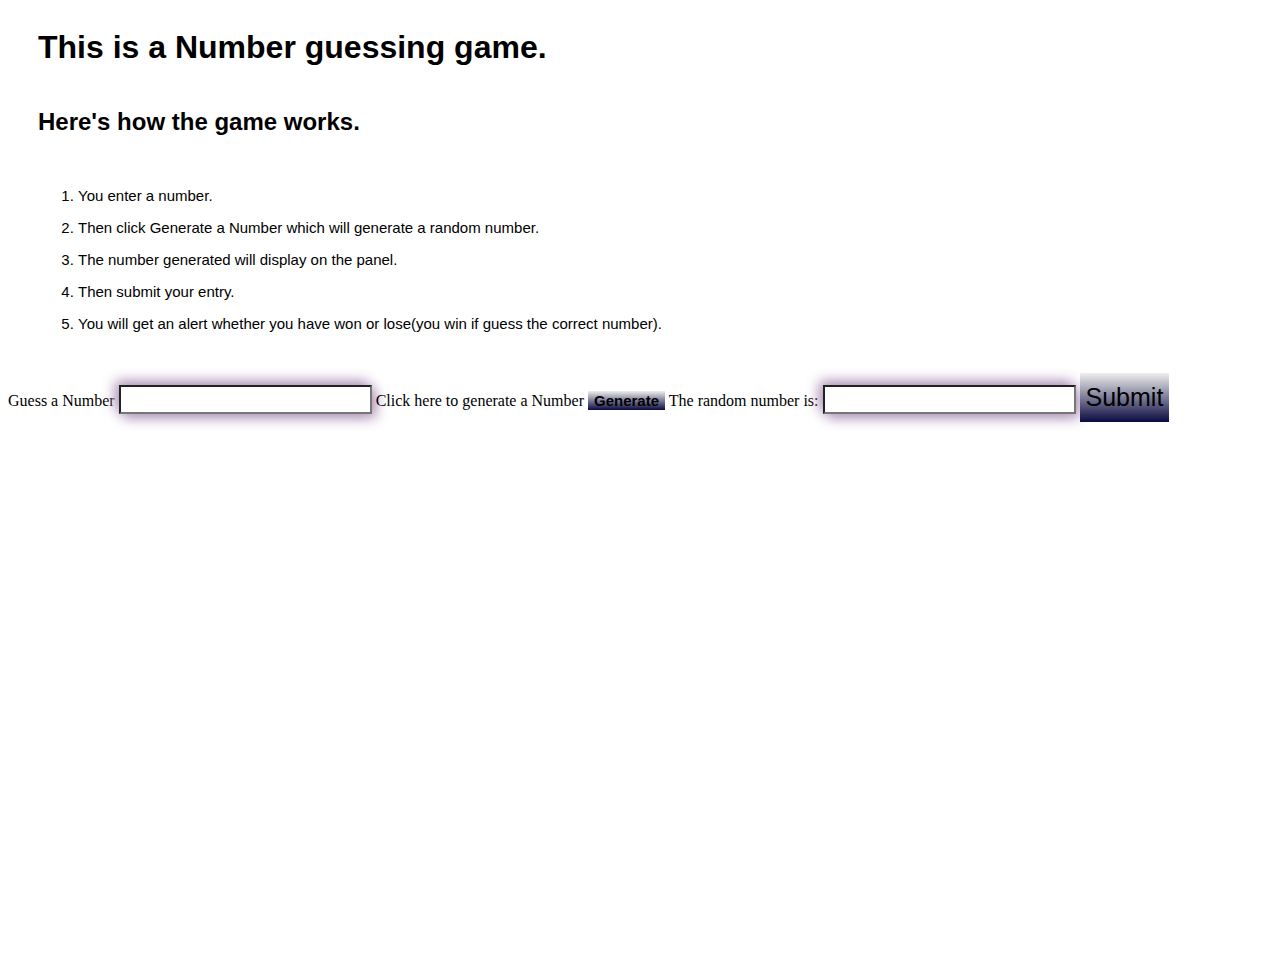
<file: index.html>
<!DOCTYPE html>
<html lang="en">

<head>
    <meta charset="UTF-8">
    <meta http-equiv="X-UA-Compatible" content="IE=edge">
    <meta name="viewport" content="width=device-width, initial-scale=1.0">
    <link href="https://cdn.jsdelivr.net/npm/bootstrap@5.3.0-alpha1/dist/css/bootstrap.min.css" rel="stylesheet"
        integrity="sha384-GLhlTQ8iRABdZLl6O3oVMWSktQOp6b7In1Zl3/Jr59b6EGGoI1aFkw7cmDA6j6gD" crossorigin="anonymous">
    <link rel="stylesheet" href="styles.css">
    <title>Guess The Number</title>
</head>

<body>
    <div class="container-fluid" id="rules">
        <h1>This is a Number guessing game.</h1>
        <h2>Here's how the game works.</h2>
        <ul>
            <li>
                <p>You enter a number.</p>
            </li>
            <li>
                <p>Then click Generate a Number which will generate a random number.</p>
            </li>
            <li>
                <p>The number generated will display on the panel.</p>
            </li>
            <li>
                <p>Then submit your entry.</p>
            </li>
            <li>
                <p>You will get an alert whether you have won or lose(you win if guess the correct number).</p>
            </li>
        </ul>
    </div>
    <div class="container-fluid d-flex justify-content-center align-items-start" id="main-container">
        <form class="container d-flex flex-column justify-content-center align-items-center border" name="form1">
            <label for="guess_num">Guess a Number</label>
            <input type="text" name="guess" id="guess_num"
                class="text-center rounded-3 mb-4 py-2 px-3 border-0 w-50 h-10">
            <label for="guess_num">Click here to generate a Number</label>
            <input type="button" value="Generate" class="rounded-3 my-3 px-3 py-2" id="generate"
                onclick="number(form1)">
            <label for="random_num">The random number is:</label>
            <input type="text" name="random" id="random_num"
                class="text-center rounded-3 mb-4 py-2 px-3 border-0 w-50 h-10">
            <input id="submit" type="button" value="Submit" class="px-3 rounded-3" onclick="checkCondition(form1)">
        </form>
    </div>

    <div id="empty" class="container-sm text-center abc">
        <h1 class="my-4 text-dark">You must enter a number!!</h1>
        <button class="button px-4 py-2 my-3 bg-primary rounded-3" onclick="clos()">Close</button>
    </div>
    <div id="win" class="container-sm text-center abc">
        <h1 class="my-4 text-dark">You WIN!</h1>
        <button class="button px-4 py-2 my-3 bg-primary rounded-3" onclick="clos()">Close</button>
    </div>
    <div id="lose" class="container-sm text-center abc">
        <h1 class="my-4 text-dark">You LOSE!</h1>
        <button class="button px-4 py-2 my-3 bg-primary rounded-3" onclick="clos()">Close</button>
    </div>

    <!-- javascript code -->
    <script src="https://cdn.jsdelivr.net/npm/bootstrap@5.3.0-alpha1/dist/js/bootstrap.bundle.min.js"
        integrity="sha384-w76AqPfDkMBDXo30jS1Sgez6pr3x5MlQ1ZAGC+nuZB+EYdgRZgiwxhTBTkF7CXvN"
        crossorigin="anonymous"></script>
    <script src="app.js"></script>
</body>

</html>
</file>
<file: styles.css>
body {
  font-family: Mars;
  /* background-image: linear-gradient(
    119deg,
    #ff0000,
    #c97272,
    white,
    #727272,
    black
  ); */
}
#main-container {
  /* width: 100vh; */
  height: 65vh;
  /* background-image: linear-gradient(119deg, #e70808, transparent,black); */
}
#guess_num {
  box-shadow: -4px -4px 13px rgb(176 147 185), 4px 4px 13px rgb(176 147 185);
  outline: 0;
  font-size: 20px;
  font-family: facon;
}
#generate {
  border: 0;
  outline: 0;
  font-size: 15px;
  font-weight: bold;
  background-image: linear-gradient(180deg, transparent, #0b0a41);
  text-align: center;
  max-width: fit-content;
}
#random_num {
  box-shadow: -4px -4px 13px rgb(176 147 185), 4px 4px 13px rgb(176 147 185);
  outline: 0;
  font-size: 20px;
  font-family: facon;
}
#submit {
  border: 0;
  outline: 0;
  background-image: linear-gradient(180deg, transparent, #0b0a41);
  font-size: 25px;
  margin-top: 10px;
  margin-bottom: 30px;
  padding-bottom: 10px;
  padding-top: 10px;
}
form label {
  margin: 15px 0px;
  text-align: center;
}
/* hover css */
#generate:hover {
  background-image: linear-gradient(180deg, #0b0a41, transparent);
}
#submit:hover {
  background-image: linear-gradient(180deg, #0b0a41, transparent);
  color: white;
  font-size: 30px;
  margin-top: 5px;
  margin-bottom: 29px;
  padding-bottom: 9px;
  padding-top: 9px;
}
#rules {
  font-family: sans-serif;
  display: flex;
  flex-direction: column;
  padding: 0px 30px;
  /* background-image: linear-gradient(54deg, #e70808, transparent,black); */
}
#rules ul li {
  list-style-type: type;
  font-size: 15px;
}
#empty {
  height: max-content;
  position: relative;
  top: -500px;
  right: 0;
  background-color: antiquewhite;
  border-radius: 20px;
  width: fit-content;
  padding: 20px;
  margin: auto;
  z-index: 1;
  display: none;
}
#win {
  height: max-content;
  position: relative;
  top: -500px;
  right: 0;
  background-color: antiquewhite;
  border-radius: 20px;
  width: fit-content;
  padding: 20px;
  margin: auto;
  z-index: 1;
  display: none;
}
#lose {
  height: max-content;
  position: relative;
  top: -500px;
  right: 0;
  background-color: antiquewhite;
  border-radius: 20px;
  width: fit-content;
  padding: 20px;
  margin: auto;
  z-index: 1;
  display: none;
}
</file>
